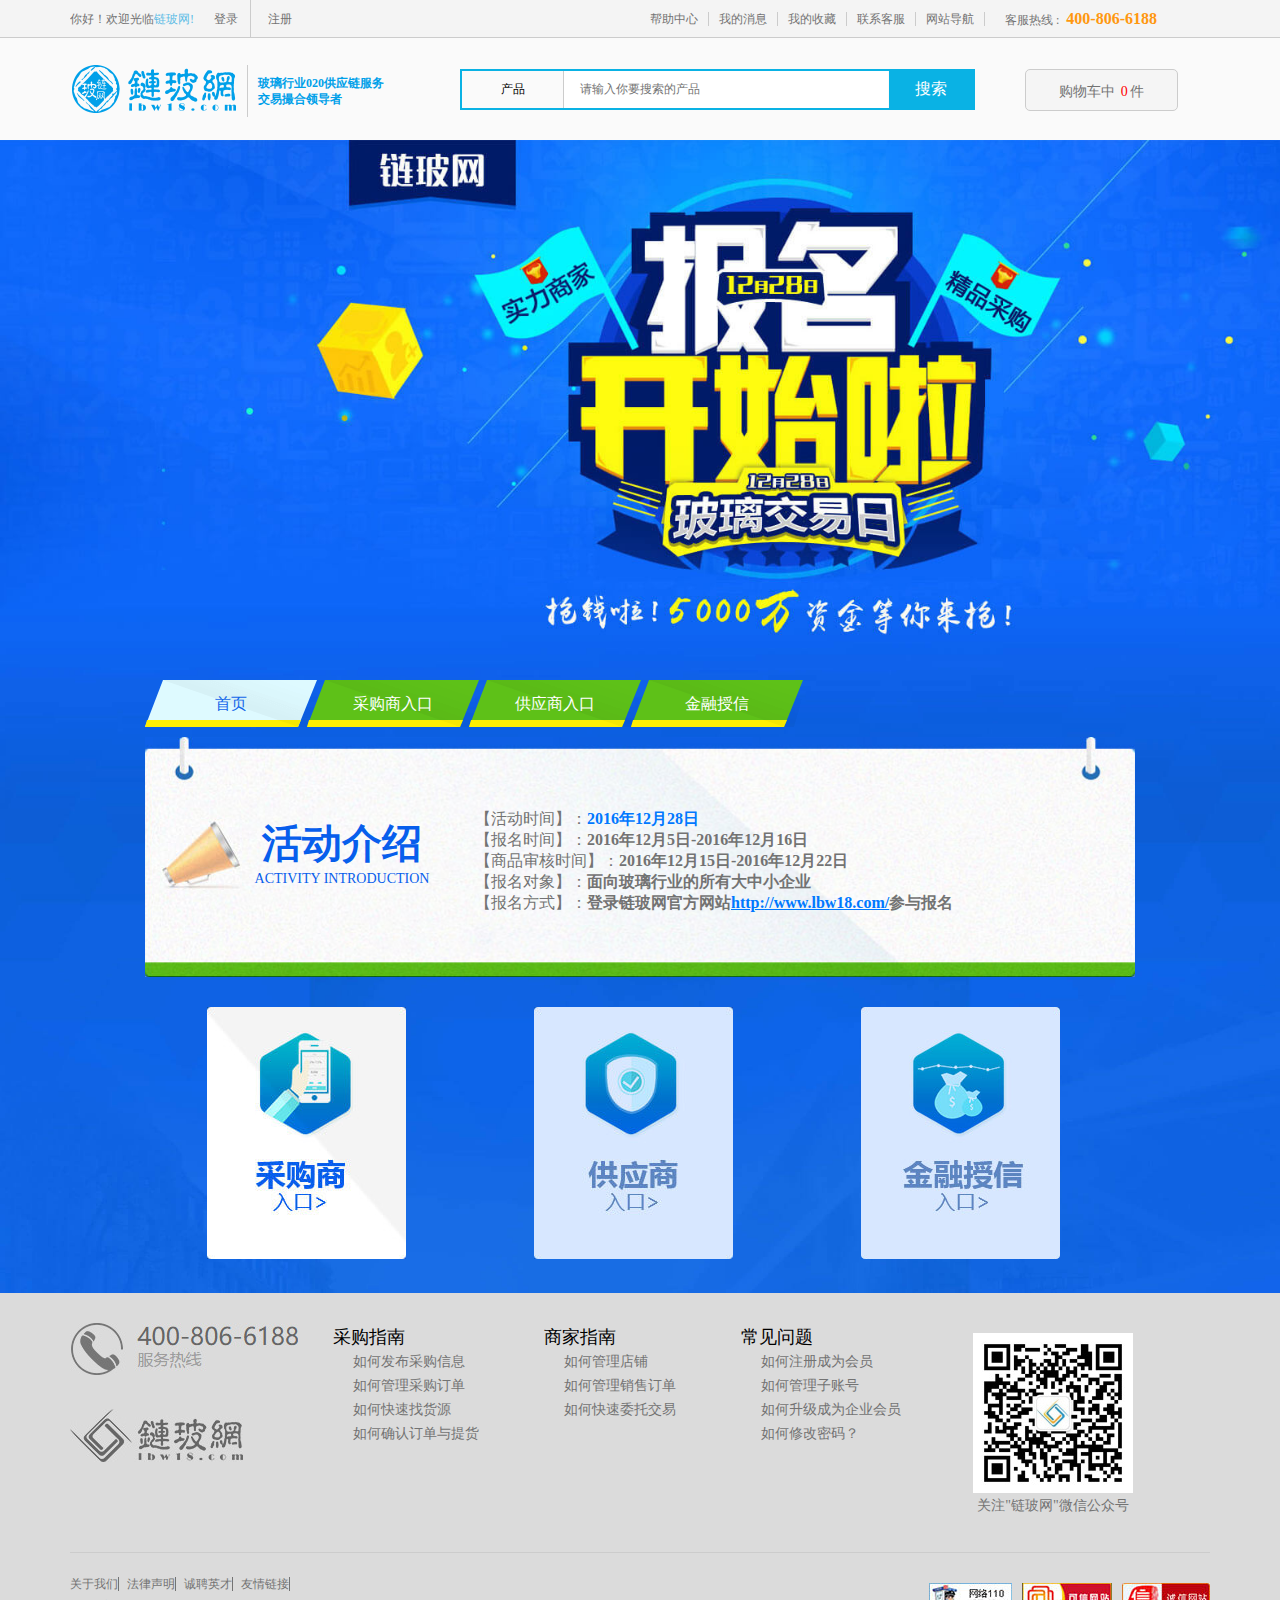
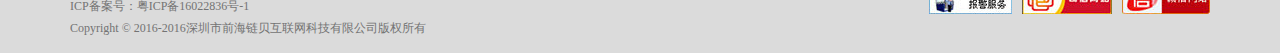
<file: 1288xm/index.html>
<!DOCTYPE html>
<html>

	<head>
		<meta charset="UTF-8">
		<meta name="viewport" content="width=device-width,initial-scale=1.0,maximum-scale=1.0,user-scalable=no" />
		<title>欢迎来到链玻网</title>
		<link rel="stylesheet" type="text/css" href="//at.alicdn.com/t/font_vy3bd5vgkp47k3xr.css" />
		<link rel="stylesheet" type="text/css" href="css/index.css" />
	</head>

	<body>
		<header>
			<div class="head">
				<div class="content">
					<div class="head_left">
						<span class="huanyin">你好！欢迎光临<a href="">链玻网!</a></span>
						<span class="dengru"><a href=""><b class="iconfont icon-geren"></b>登录</a><a href=""><b class="iconfont icon-gexingqianming1"></b>注册</a></span>
					</div>
					<div class="head_right">
						<ul class="main_ul">
							<li>
								<a href="">帮助中心</a>
							</li>
							<li>
								<a href="">我的消息</a>
							</li>
							<li>
								<a href="">我的收藏</a>
							</li>
							<li>
								<a href="">联系客服</a>
							</li>
							<li>
								<a href="">网站导航</a>
							</li>
						</ul>
						<div class="reixin">
							客服热线 : <span>400-806-6188</span><b class="iconfont icon-dianhua"></b>
						</div>
					</div>
				</div>
			</div>
			<div class="subnav">
				<div class="container">
					<div class="container_left">
						<div class="logo">
							<a href="index.html"><img src="images/logo.png" /></a>
						</div>
						<div class="mshu">玻璃行业020供应链服务<br />交易撮合领导者</div>
					</div>
					<div class="search">
						<span>产品<b style="color: #737373;" class="iconfont icon-xiangxia-copy"></b></span>
						<input type="text" placeholder="请输入你要搜索的产品" />
						<a href="">搜索</a>
					</div>
					<div class="gouwuche">
						<b class="iconfont icon-msnui-cart"></b> 购物车中
						<span>0</span>件
					</div>
				</div>
			</div>
		</header>
		<section>
			<div class="section_top"></div>
			<div class="main">
				<ul class="main_ul">
					<li class="active">
						<a href="index.html">首页</a>
					</li>
					<li>
						<a href="html/caogou.html">采购商入口</a>
					</li>
					<li>
						<a href="html/gongyi.html">供应商入口</a>
					</li>
					<li>
						<a href="html/jinrong.html">金融授信</a>
					</li>
				</ul>
				<div class="huodong">
					<div class="huodong_left">
						<img src="images/lb.jpg" />
						<h1>活动介绍</h1>
						<p>ACTIVITY INTRODUCTION</p>
					</div>
					<div class="huodong_right">
						<p>【活动时间】：<b><a href="">2016年12月28日</a></b></p>
						<p>【报名时间】：<b>2016年12月5日-2016年12月16日</b></p>
						<p>【商品审核时间】：<b>2016年12月15日-2016年12月22日</b> </p>
						<p>【报名对象】：<b>面向玻璃行业的所有大中小企业</b></p>
						<p>【报名方式】：<b>登录链玻网官方网站<a style="text-decoration:underline;" href="http://www.lbw18.com">http://www.lbw18.com/</a>参与报名</b></p>
					</div>
				</div>
				<div class="nav">
					<a href="html/caogou.html"><img src="images/cg.jpg" /></a>
					<a href="html/gongyi.html"><img src="images/gy.jpg" /></a>
					<a href="html/jinrong.html"><img src="images/jr.jpg" /></a>
				</div>
			</div>
		</section>
		<footer>
			<div class="siteinfo">
				<div class="siteinfo_left">
					<a href=""><img src="images/kf.jpg" alt="" /></a>
					<a href="index.html"><img src="images/logo2.jpg" alt="" /></a>
				</div>
				<div class="msg">
					<dl>
						<dt><b class="iconfont icon-msnui-cart"></b>采购指南</dt>
						<dd>
							<a href="">如何发布采购信息</a>
						</dd>
						<dd>
							<a href="">如何管理采购订单</a>
						</dd>
						<dd>
							<a href="">如何快速找货源</a>
						</dd>
						<dd>
							<a href="">如何确认订单与提货</a>
						</dd>
					</dl>
					<dl>
						<dt><b class="iconfont icon-huoche"></b>商家指南</dt>
						<dd>
							<a href="">如何管理店铺</a>
						</dd>
						<dd>
							<a href="">如何管理销售订单</a>
						</dd>
						<dd>
							<a href="">如何快速委托交易</a>
						</dd>

					</dl>
					<dl>
						<dt><b class="iconfont icon-fukuan"></b>常见问题</dt>
						<dd>
							<a href="">如何注册成为会员</a>
						</dd>
						<dd>
							<a href="">如何管理子账号</a>
						</dd>
						<dd>
							<a href="">如何升级成为企业会员</a>
						</dd>
						<dd>
							<a href="">如何修改密码？</a>
						</dd>
					</dl>
				</div>
				<div class="siteinfo_rigth">
					<img src="images/gzh.jpg" alt="" />
					<p>关注"链玻网"微信公众号</p>
				</div>
			</div>
			<div class="siteinfoLegal">
				<div class="siteinfoLegal_left">
					<p>
						<a href="">关于我们</a>
						<a href="">法律声明</a>
						<a href="">诚聘英才</a>
						<a href="">友情链接</a>
					</p>
					<p>ICP备案号：粤ICP备16022836号-1</p>
					<p>Copyright &copy; 2016-2016深圳市前海链贝互联网科技有限公司版权所有</p>
				</div>
				<div class="siteinfoLegal_right">
					<img src="images/wj.jpg" />
					<img src="images/kx.jpg" />
					<img src="images/cx.jpg" />
				</div>
			</div>
		</footer>
	</body>

</html>
</file>
<file: 1288xm/css/index.css>
*{margin:0;padding:0;font-family:"微软雅黑";box-sizing:border-box}a{text-decoration:none;cursor:pointer}ul li{list-style:none}header .head{width:100%;height:38px;border-bottom:1px solid #ccc;background:#f4f4f4}header .head .content{width:1140px;height:38px;margin:0 auto;font-size:12px;color:#737373;overflow:hidden}header .head .head_left{width:570px;height:38px;line-height:38px;float:left}header .head .head_left .huanyin a{color:#5fbde6}header .head .head_left .dengru a{display:inline-block;color:#737373;height:37px;padding:0 12px}header .head .head_left .dengru a:nth-child(1){border-right:1px solid #ccc}header .head .head_left .dengru a b{font-weight:normal;padding:0 5px 0 0}header .head .head_left a:hover{color:#0e66e6}header .head .head_right{width:570px;height:38px;line-height:38px;float:left;overflow:hidden}header .head .head_right ul{float:left;overflow:hidden}header .head .head_right ul li{float:left}header .head .head_right ul li a{color:#737373;padding:0 10px;border-right:1px solid #ccc}header .head .head_right ul li a:hover{color:#0e66e6}header .head .head_right .reixin{float:left;margin-left:20px}header .head .head_right .reixin span{color:#ff980f;font-size:16px;font-weight:bold;padding:0 4px}header .subnav{width:100%;height:102px;background:#fafafa}header .subnav .container{width:1140px;margin:0 auto;height:102px}header .subnav .container_left{width:390px;float:left;margin-top:27px}header .subnav .container_left .logo{float:left;padding:0 10px 0 2px;border-right:1px solid #ccc}header .subnav .container_left .mshu{float:left;font-size:12px;color:#00a0e9;line-height:16px;margin-top:10px;margin-left:10px;font-weight:bold}header .subnav .search{width:515px;float:left;border:2px solid #0ab2e4;margin-top:31px;overflow:hidden}header .subnav .search span{display:inline-block;width:102px;height:37px;text-align:center;line-height:37px;font-size:12px;border-right:1px solid #ccc;float:left}header .subnav .search input{width:324px;height:37px;background:#fff;text-indent: 16px;font-size:12px;border:0;outline:0;float:left}header .subnav .search a{display:inline-block;width:84px;height:37px;background:#0ab2e4;font-size:16px;color:#fff;text-align:center;line-height:36px;float:right}header .subnav .gouwuche{width:153px;height:42px;float:left;margin-top:31px;text-align:center;line-height:40px;background:#f5f5f5;border:1px solid #ccc;margin-left:50px;border-radius:5px;font-size:14px;cursor:pointer;color:#737373}header .subnav .gouwuche b{color:#ff8d19;font-weight:normal;font-size:18px}header .subnav .gouwuche span{color:#f00;padding:0 2px}section .section_top{width:100%;height:530px;background:url(../images/dbj_01.jpg)  no-repeat;background-size: cover}section .main{width:100%;background:url(../images/dbj_02.jpg) no-repeat;background-size: cover;overflow:hidden}section .main .main_ul{overflow:hidden;width:990px;margin:auto;margin-top:10px}section .main .main_ul li{float:left;width:172px;height:47px;text-align:center;line-height:47px;font-size:16px;margin-right:-10px;background:url(../images/bj2.png) no-repeat;background-size:100% 100%}section .main .main_ul li a{color:#fff}.active{background:url(../images/bj1.png) no-repeat!important;background-size:100% 100%}.active a{color:#1266ea!important}section .main .huodong{overflow:hidden;margin:auto;width:990px;margin-top:10px;height:240px;background:url(../images/huodong.jpg) no-repeat;background-size:100% 100%}section .main .huodong .huodong_left{width:330px;float:left;overflow:hidden;margin-top:82px}section .main .huodong .huodong_left img{width:82px;height:71px;float:left;margin-left:15px}section .main .huodong .huodong_left h1{width:200px;height:50px;float:left;text-align:center;line-height:50px;font-size:40px;color:#075eec}section .main .huodong .huodong_left p{width:200px;height:20px;float:left;text-align:center;line-height:20px;font-size:14px;color:#075eec}section .main .huodong .huodong_right{width:550px;float:left;margin-top:72px}section .main .huodong .huodong_right p{font-size:16px;color:#737373}section .main .huodong .huodong_right b a{font-size:16px;color:#0078ff}section .main .nav{width:990px;margin:auto}section .main .nav a{display:inline-block;padding:30px 62px}section .main .nav a img{width:199px;height:252px}footer{width:100%;height:360px;background:#dbdbdb}footer .siteinfo{width:1140px;height:260px;margin:0 auto;overflow:hidden;border-bottom:1px solid #ccc}footer .siteinfo .siteinfo_left{width:228px;float:left}footer .siteinfo .siteinfo_left a{display:inline-block;padding:30px 50px 0 0}footer .siteinfo .msg{width:640px;font-size:14px;float:left;overflow:hidden}footer .siteinfo .msg dl{float:left;margin:30px}footer .siteinfo .msg dl dt{font-size:18px;line-height:26px}footer .siteinfo .msg dl dt b{padding-right:5px;font-size:20px;color:#737373;font-weight:normal}footer .siteinfo .msg dd{line-height:24px;margin-left:25px}footer .siteinfo .msg dd a{color:#737373}footer .siteinfo .msg dd a:hover{color:#006fce}footer .siteinfo .siteinfo_rigth{float:left;width:230px;text-align:center}
footer .siteinfo .siteinfo_rigth img{margin-top:40px}footer .siteinfo .siteinfo_rigth p{color:#737373;font-size:14px}footer .siteinfoLegal{width:1140px;height:100px;margin:0 auto;overflow:hidden}footer .siteinfoLegal .siteinfoLegal_left{float:left;margin-top:20px}footer .siteinfoLegal .siteinfoLegal_left p{color:#737373;font-size:12px;line-height:22px}footer .siteinfoLegal .siteinfoLegal_left p a{color:#737373;font-size:12px;margin-right:5px;border-right:1px solid #737373}footer .siteinfoLegal .siteinfoLegal_left p a:hover{color:#0f66e3}footer .siteinfoLegal .siteinfoLegal_right{float:right;overflow:hidden;margin-top:30px}footer .siteinfoLegal .siteinfoLegal_right img{float:left;margin-left:10px}section .tiaojian{width:760px;margin:40px auto}section .tiaojian h2{width:760px;text-align:center;font-size:28px;color:#fff;line-height:40px}section .tiaojian h3{width:760px;text-align:center;font-size:14px;color:#fff;line-height:35px}section .tiaojian .tiaojian_ul{width:730px;margin:30px auto;overflow:hidden}section .tiaojian .tiaojian_ul li{width:243px;height:176px;float:left}section .tiaojian .tiaojian_ul .li_1{background:url(../images/gys.png) no-repeat;background-size:100% 100%;text-align:center;line-height:200px}section .tiaojian .tiaojian_ul .li_3{background:url(../images/gys3.png) no-repeat;background-size:100% 100%;text-align:center;line-height:200px}section .tiaojian .tiaojian_ul .li_5{background:url(../images/cgs.png) no-repeat;background-size:100% 100%;text-align:center;line-height:200px}section .tiaojian .tiaojian_ul .li_2,.li_4,.li_6{background:#edf5ff}section .tiaojian .tiaojian_ul li{position:relative}.triangle-up{display:block;margin:-10px auto;width:0;height:0;border-left:8px solid transparent;border-right:8px solid transparent;border-bottom:10px solid #edf5ff}.triangle-down{width:0;height:0;display:block;margin:auto;border-left:8px solid transparent;border-right:8px solid transparent;border-top:10px solid #edf5ff}.triangle-topleft{width:0;height:0;position:absolute;top:0;left:0;border-top:20px solid #ffb80c;border-right:20px solid transparent}section .tiaojian .tiaojian_ul b{position:absolute;left:2px;top:-20px;font-size:14px;color:#fff;z-index:66}section .tiaojian .jz{width:173px;margin:35px auto}section .tiaojian .tiaojian_ul hr{width:25px;margin-top:3px;border:1px solid #ffb80c}section .tiaojian .tiaojian_ul h4{color:#333;font-size:16px}section .tiaojian .tiaojian_ul li .p1{color:#476990;font-size:12px;width:160px;margin-top:20px;line-height:16px}.tiaojian .btn{width:130px;display:block;height:34px;margin:20px auto;border-radius:17px;background:#f7e32c;color:#6c4d0a;font-size:16px;text-align:center;font-weight:bold;line-height:34px}.tiaojian .btn:hover{background:#d7c204}.tiaojian h5{font-size:16px;color:#f5f30d;text-align:center;line-height:30px}.tiaojian h5 b{font-size:22px}.shuoming{width:100%;background:url(../images/cgs.jpg) no-repeat;background-size:100% 100%}.shuoming_top{width:1140px;margin:0 auto;text-align:center;padding-top:50px}.shuoming_top h2{color:#1280fa;font-size:28px}.shuoming_top p{color:#46688f;font-size:14px;line-height:22px}.shuoming_button{width:1140px;margin:50px auto 0;overflow:hidden}.shuoming_button .guize{width:50%;float:left}.shuoming_button .guize h2{color:#1280fa;font-size:28px;text-align:center}.shuoming_button .guize p{color:#46688f;font-size:14px;line-height:22px;text-align:center}.shuoming_button .liucheng{width:50%;float:left}.shuoming_button .liucheng h2{color:#1280fa;font-size:28px;text-align:center}.shuoming_button .liucheng p{color:#46688f;font-size:14px;line-height:22px;text-align:center}.shuoming_button ul{margin-top:30px;overflow:hidden;margin-bottom:100px}.shuoming_button ul li{color:#46688f;width:390px;margin:0 auto;font-size:14px;line-height:32px}.shuoming_button ul li span{width:21px;height:21px;display:inline-block;color:#fff;text-align:center;font-size:14px;line-height:21px;margin-right:6px;background:url(../images/bt.png) no-repeat;background-size:100% 100%}.triangle-downs{width:0;height:0;display:block;margin:auto;border-left:8px solid transparent;border-right:8px solid transparent;border-top:10px solid #edf5ff}.triangle-toplefts{width:0;height:0;position:absolute;top:0;left:0;border-top:20px solid #f81b2c;border-right:20px solid transparent}.hr{border:1px solid #f81b2c!important}section .tiaojian .tiaojian_ul .li_7{background:url(../images/gys5.png) no-repeat;background-size:100% 100%;text-align:center;line-height:200px}section .tiaojian .tiaojian_ul .li_8{background:url(../images/gys6.png) no-repeat;background-size:100% 100%;text-align:center;line-height:200px}section .tiaojian .tiaojian_ul .li_9{background:url(../images/gys7.png) no-repeat;background-size:100% 100%;text-align:center;line-height:200px}.jrbf{width:100%;margin-top:20px;background:#edf5ff;overflow:hidden}.jrbf_nr{width:1140px;overflow:hidden;margin:0 auto;background:#f8fbff;z-index:77}.jrbf_nr h2{text-align:center;margin:50px;font-size:40px;color:#ffa212;text-shadow:4px 4px 4px #edf1f7}
.jrbf_left{float:left;width:486px;height:796px;overflow:hidden}.jrbf_img{float:left;width:167px;height:796px}.jrbf_right{float:left;width:486px;height:796px;overflow:hidden}.sq_sj{width:275px;height:112px;margin-top:95px;margin-left:10px}.jrbf_right h3{font-size:22px;color:#005ec8}.jrbf_right p{font-size:14px;color:#476990;line-height:25px}.sq_tj{width:275px;height:112px;margin-top:50px;margin-left:10px}.tioaj{width:270px;height:99px;background:#e2ebf8;border-radius:5px;margin-left:-15px;padding:15px;box-shadow:2px 2px 2px 2px #e0e6ef}.triangle-top{display:block;margin-left:40px;width:0;height:0;border-left:5px solid transparent;border-right:5px solid transparent;border-bottom:10px solid #e2ebf8}.sq_zg{width:275px;height:112px;margin-top:203px;margin-left:10px}.sx_sj{width:275px;height:112px;float:right;margin-top:165px;margin-right:10px}.jrbf_left h3{text-align:right;font-size:22px;color:#005ec8}.jrbf_left p{text-align:right;font-size:14px;color:#476990;line-height:25px}.sq_lc{width:275px;float:right;margin-top:75px;margin-right:5px}.liuc{width:275px;border-radius:5px;background:#e2ebf8;box-shadow:2px 2px 2px 2px #e0e6ef}.triangle-left{display:block;margin-left:225px;width:0;height:0;border-left:5px solid transparent;border-right:5px solid transparent;border-bottom:10px solid #e2ebf8}.miaoshu{width:209px;margin:auto;background:#d4e0f2;border-radius:5px}.sq_lc p{text-align:left;margin-left:8px}.sq_lc .miaoshu p{line-height:20px;font-size:12px}.miaoshu p span{color:#f1b659}.guize{width:1140px;float:left}.guize h5{text-align:center;font-size:22px;padding-top:20px;color:#005ec8}.guize_sm{width:1040px;border-radius:5px;background:#e2ebf8;margin:20px auto;padding:30px 20px;box-shadow:2px 2px 2px 2px #e0e6ef}.guize_sm p{font-size:14px;color:#476990;line-height:25px}.guize_sm span{display:inline-block;width:20px;height:20px;border-radius:50%;text-align:center;color:#fff;margin-right:5px;font-size:14px;line-height:20px;background:#f7bb2d}.shenq{width:100%;text-align:center;float:left}.jrbf_nr .shenq .btn{display:block;margin:20px auto;width:340px;height:54px;line-height:54px;border-radius:10px;background:#f4dd11;text-align:center;font-size:30px;color:#6c4d0a}.lexian{font-size:14px;color:#476990;text-align:center;line-height:20px}.lexian span{color:#66aeff}.jisquan{font-size:14px;color:#476990;margin-top:50px;text-align:center;line-height:35px;text-decoration:underline}.tanchuang{width:546px;height:190px;position:fixed;box-shadow: 2px 2px 2px 2px #E0E6EF;top:50%;margin-top:-190px;left:50%;margin-left:-273px;background:#e7f0fc;border-radius:10px;text-align:center;line-height:190px;z-index:8888;display:none}.tanchuang a{display:inline-block;width:190px;border-radius:5px;height:46px;color:#fff;text-align:center;line-height:46px}.tanchuang .wcg{margin-right:10px;background:#006ef4}.tanchuang .wgy{background:#f39606;margin-left:10px}.tanchuang span{position:absolute;right:10px;top:-70px;font-size:30px;color:#1067e9;cursor:pointer}.xs{display:block}
</file>
